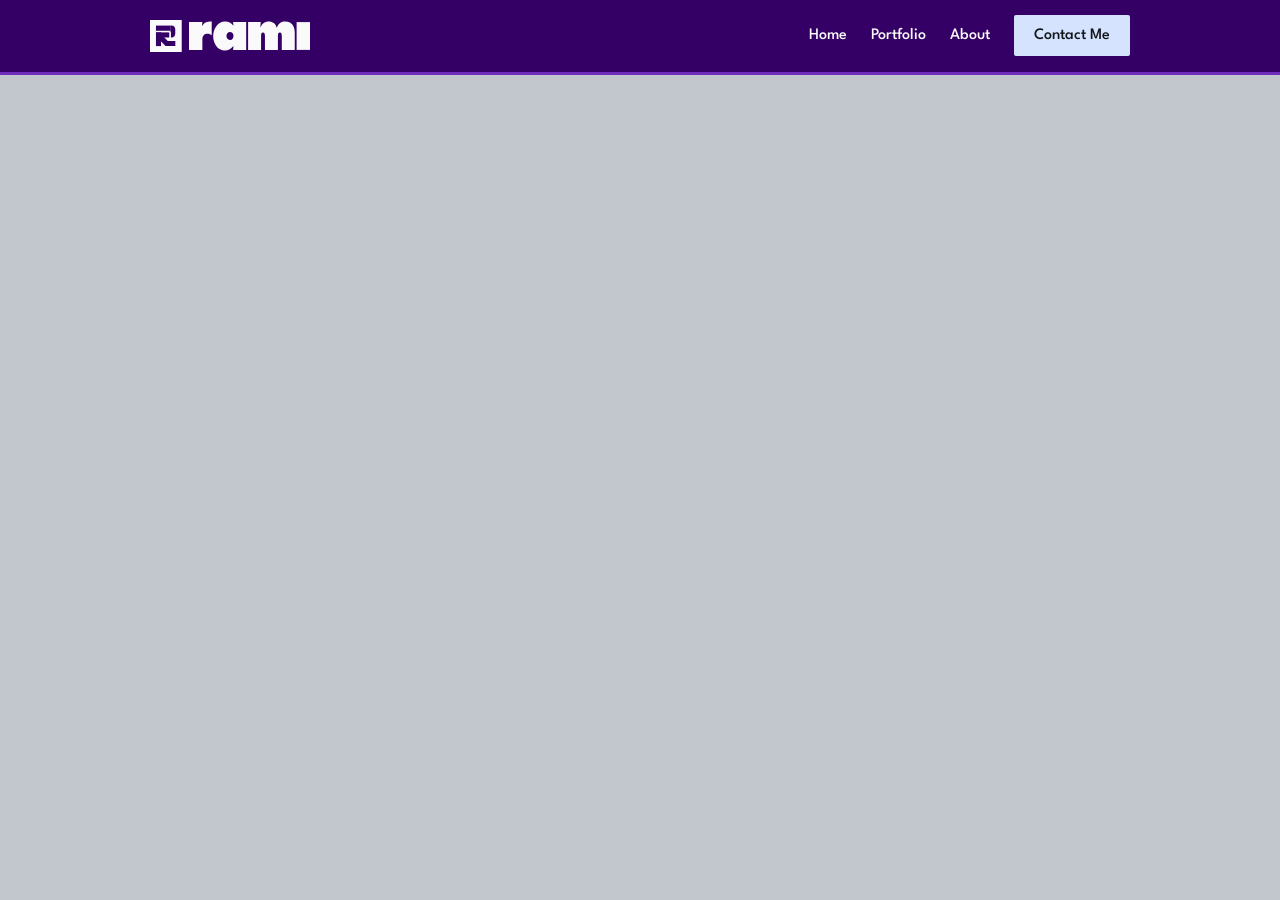
<file: index.html>
<!DOCTYPE html>
<html lang="en">
  <head>
    <link rel="icon" href="/images/Favicon.svg" />
    <meta
      name="description"
      content="Railey Inductivo - a creative specialist in digital marketing, UX design, and web development. Explore my projects that blend creativity with technology."
    />
    <meta charset="UTF-8" />
    <meta name="viewport" content="width=device-width, initial-scale=1.0" />
    <link rel="preconnect" href="https://fonts.googleapis.com" />
    <link rel="preconnect" href="https://fonts.gstatic.com" crossorigin />
    <link
      href="https://fonts.googleapis.com/css2?family=League+Spartan:wght@100..900&family=Raleway:ital,wght@0,100..900;1,100..900&display=swap"
      rel="stylesheet"
    />
    <link
      rel="stylesheet"
      href="https://cdnjs.cloudflare.com/ajax/libs/font-awesome/6.7.2/css/all.min.css"
    />
    <link rel="stylesheet" href="/css/reset.css" />
    <link rel="stylesheet" href="/css/styles.css" />
    <title>Railey Inductivo Portfolio</title>
  </head>
  <body>
    <header>
      <nav class="nav-container">
        <div class="logo">
          <a href="#"
            ><img
              src="/images/secondaryLogo.svg"
              alt="Logo of Railey Inductivo"
          /></a>
        </div>
        <ul class="nav-links" id="menuList">
          <li><a href="#">Home</a></li>
          <li><a href="#portfolio">Portfolio</a></li>
          <li><a href="#about">About</a></li>
          <li><a class="cta-btn" href="#contact">Contact Me</a></li>
        </ul>
        <div class="menu-icon" onclick="toggleMenu()">
          <i class="fa-solid fa-bars"></i>
        </div>
      </nav>
    </header>
    <main>
      <!--
      <section class="hero-container">
        <div class="hero-text-container">
          <div class="hero-title">
            <h1>
              <span class="title-name">I'm Railey Inductivo,</span><br />
              UX Designer Based in Dubai.
            </h1>
          </div>
          <div class="hero-description">
            <p>
              I create user-focused experiences that drive business growth for
              small to medium-sized businesses through data-driven strategy and
              thoughtful design. By aligning user needs with business goals, I
              enhance brand presence and improve conversions.
            </p>
          </div>
        </div>
        <div class="hero-buttons">
          <a class="btn" href="#contact">Let's Connect</a>
          <a class="outline-btn" href="/Inductivo CV.pdf" download
            >Download CV</a
          >
        </div>
      </section>
      -->
    </main>
    <footer></footer>
    <script src="/js/script.js"></script>
  </body>
</html>
</file>
<file: css/styles.css>
:root {
  --primary: #350066;
  --darker-primary: #1e003e;
  --lighter-primary: #6f2dbd;
  --secondary: #d6e3ff;

  --lightest-gray: #fafafa;
  --lighter-gray: #f0f0f0;
  --gray: #c1c7cd;

  --dark-gray: #21272a;
  --darker-gray: #121619;
}

body {
  background-color: var(--gray);
  font-family: "Raleway", sans-serif;
}

/* ================================= Navigation Bar ================================= */

header {
  position: sticky;
  top: 0;
}

.nav-container {
  background-color: var(--primary);
  display: flex;
  text-align: center;
  align-items: center;
  padding: 20px 150px;
  justify-content: space-between;
  border-bottom: 3px solid var(--lighter-primary);
}

.logo {
  width: 160px;
}

.nav-links {
  display: flex;
  align-items: center;
  gap: 24px;
  list-style: none;
  font: 500 1rem "League Spartan", sans-serif;
}

.nav-links a {
  text-decoration: none;
  color: var(--lightest-gray);
  align-items: center;
}

.nav-links a:not(.cta-btn):hover {
  color: var(--secondary);
  padding-bottom: 2px;
  border-bottom: 2px solid var(--secondary);
  transition: 0.1s ease-in;
}

.nav-links .cta-btn {
  color: var(--darker-gray);
  background-color: var(--secondary);
  padding: 13px 20px;
  border-radius: 2px;
}

.nav-links .cta-btn:hover {
  background-color: #a4baff;
  color: var(--darker-gray);
  transition: background-color 0.3s ease;
}

.menu-icon {
  display: none;
}
.menu-icon i {
  color: var(--lightest-gray);
  font-size: 1.5rem;
}

@media (max-width: 824px) {
  .nav-container {
    padding: 20px 100px;
  }
  .nav-links {
    align-items: center;
    text-align: center;
    position: absolute;
    top: 70px;
    left: 0;
    right: 0;
    flex-direction: column;
    gap: 0;
    overflow: hidden;
    background-color: var(--primary);
    padding-right: 40px;
  }

  .nav-links li {
    padding: 20px;
  }

  .menu-icon {
    display: block;
  }
}

@media (max-width: 385px) {
  .nav-container {
    padding: 20px 50px;
  }
}

/* ================================= Hero Section ================================= */

.hero-container {
  padding: 0 150px;
  display: flex;
  flex-direction: column;
  justify-content: center;
  align-items: flex-start;
  gap: 40px;
  background: url("/images/heroBG.png") no-repeat center/cover;
  height: 80vh;
}

.hero-title {
  font: 3.375rem "League Spartan", sans-serif;
  line-height: 90px;
  text-transform: uppercase;
}

.hero-description {
  max-width: 1100px;
  word-wrap: break-word;
  font-size: 1.125rem;
}

.title-name {
  color: var(--primary);
}

.hero-buttons .btn {
  text-decoration: none;
  color: var(--lightest-gray);
  background-color: var(--primary);
  padding: 15px 23px;
  border-radius: 2px;
  font: 500 1rem "League Spartan", sans-serif;
}

.hero-buttons .outline-btn {
  text-decoration: none;
  color: var(--primary);
  border: 3px solid var(--primary);
  padding: 12px 23px;
  border-radius: 2px;
  font: 600 1rem "League Spartan", sans-serif;
}
</file>
